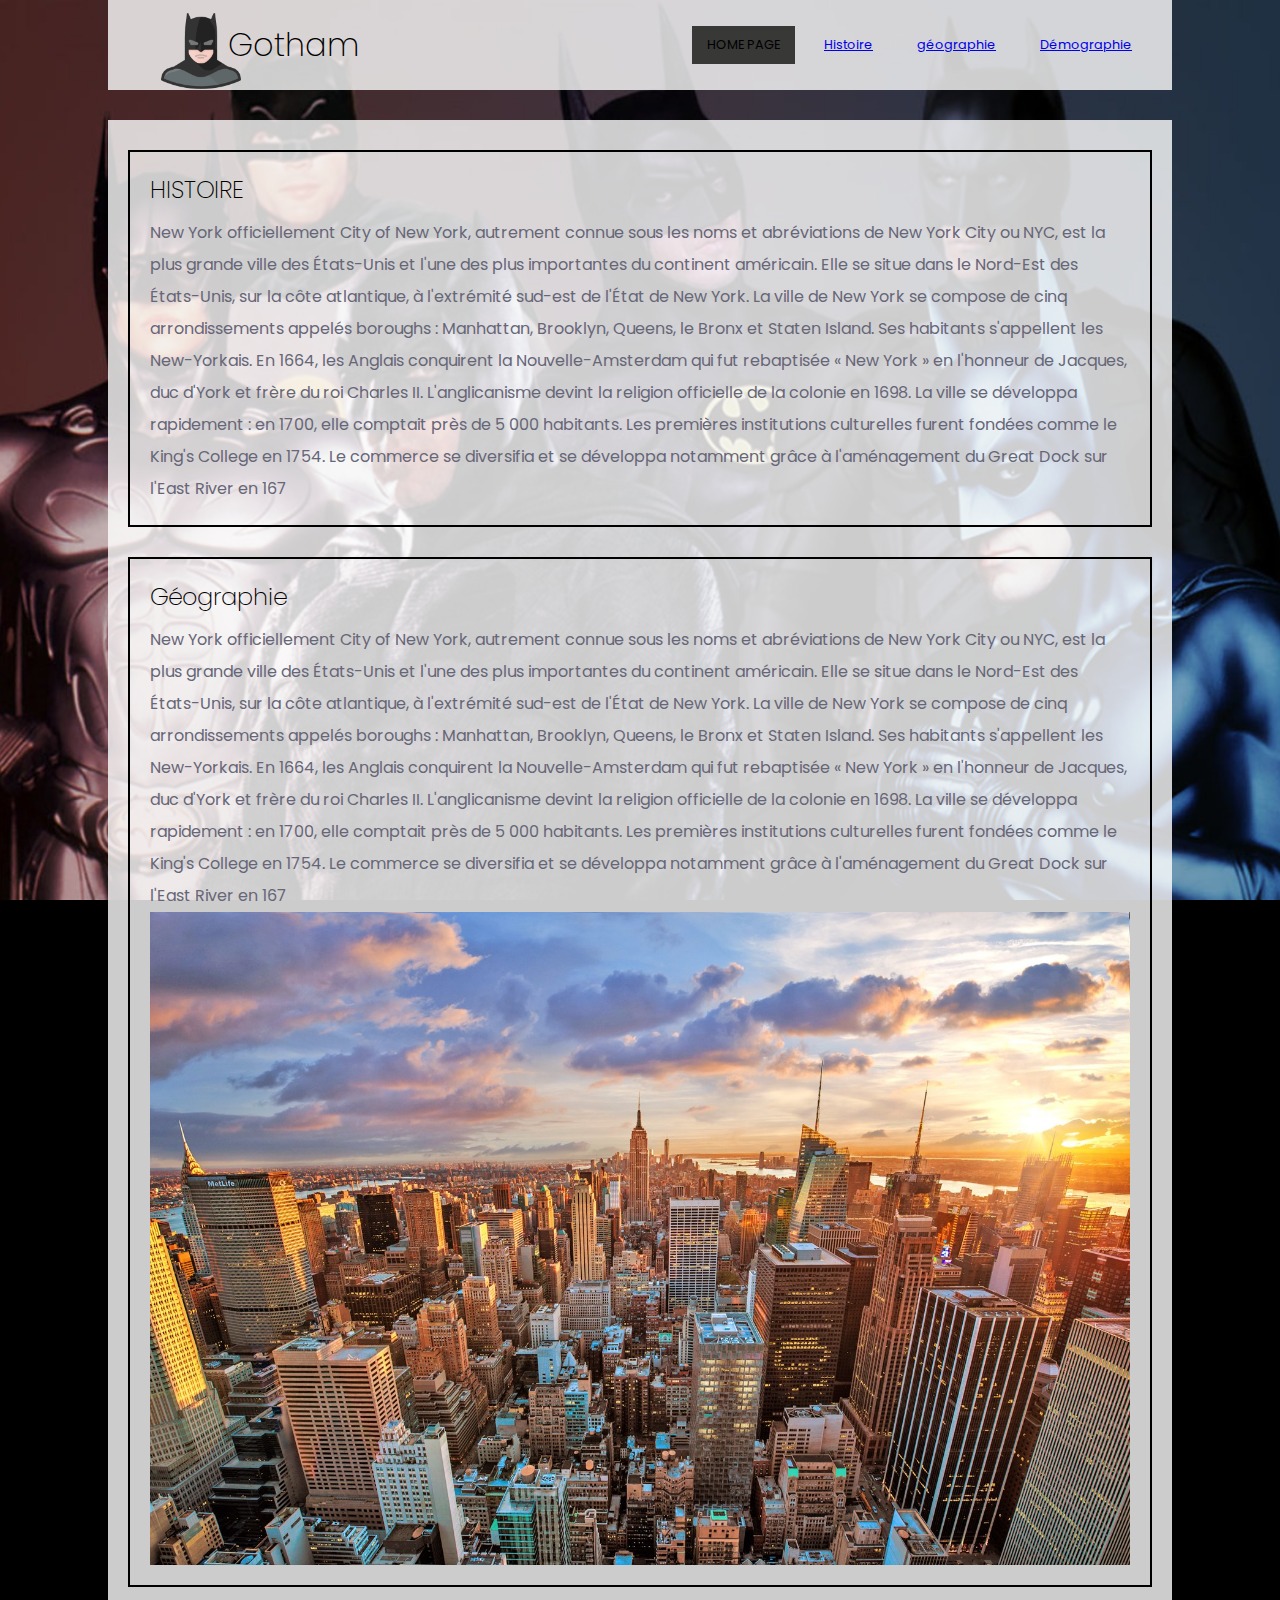
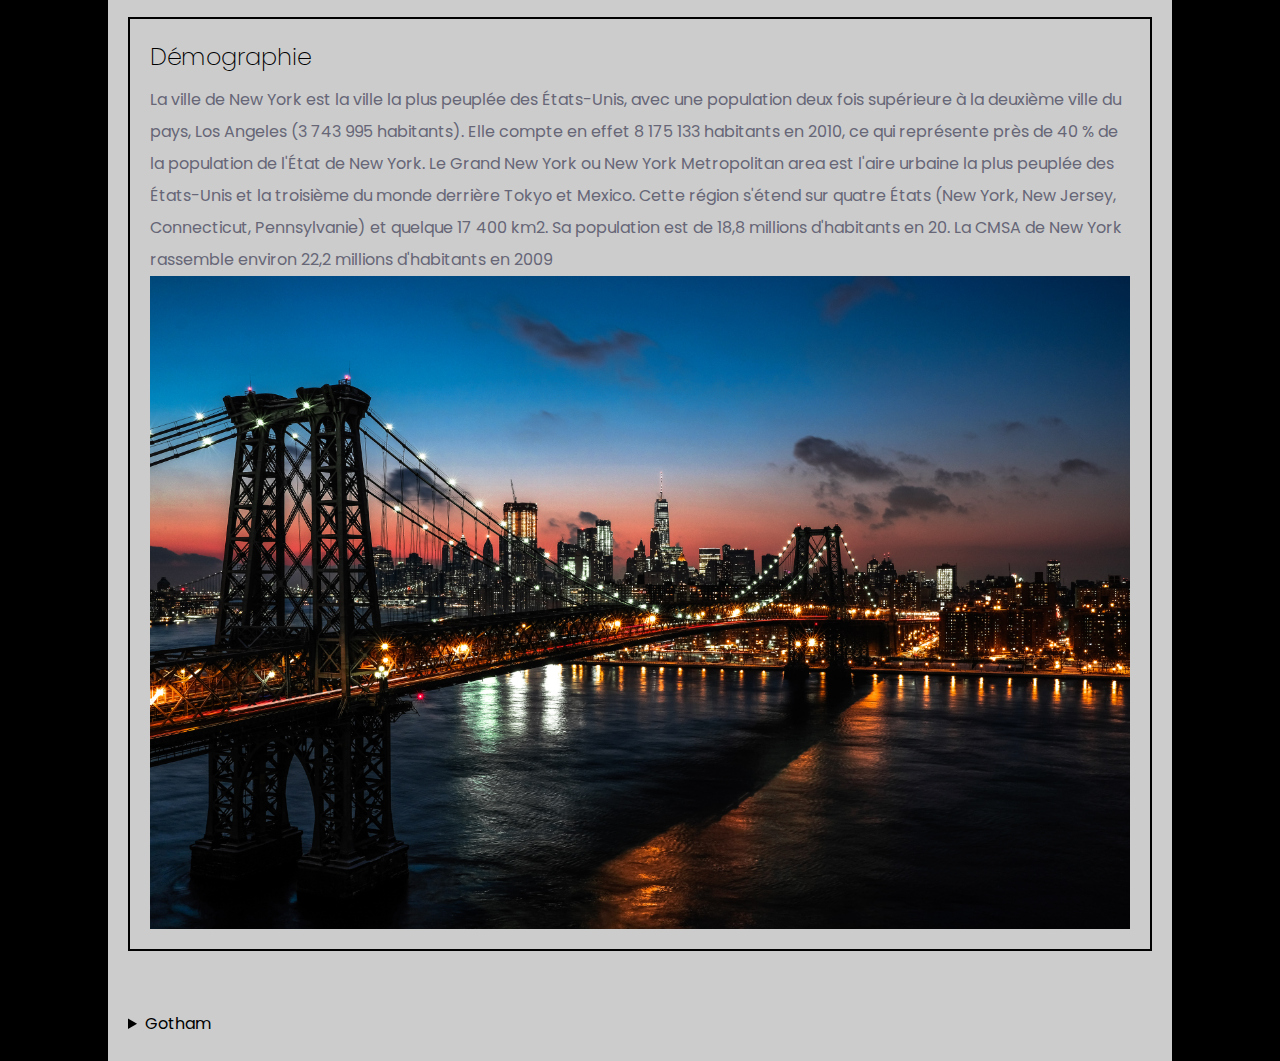
<file: index.html>
<!DOCTYPE html>
<html lang="fr">
    <head>
        <meta charset="UTF-8">
        <meta name="description" content="Projet gotham">
        <meta name="viewport" content="width=device-width, initial-scale=1.0"> 
        <title>Projet gotham SIO-Janvier</title>
        <link rel="stylesheet" href="./css/style.css">
        <link rel="manifest" href="./favincons/site.webmanifest">
        <link rel="icon" type="image/ico" href="./favicon/favicon.ico">
        <link rel="apple-touch-icon" sizes="180x180" href="favicon/apple-touch-icon.png">
        <link rel="icon" type="image/png" sizes="32x32" href="favicon/favicon-32x32.png">
        <link rel="icon" type="image/png" sizes="16x16" href="favicon/favicon-16x16.png">
        <link rel="manifest" href="favicon/site.webmanifest">

    </head>

    <body>
       <header>
        <h1>Gotham</h1>
        <ul>
            <li class="active">HOME PAGE</li>
            
            <li><a href="#HISTOIRE">Histoire</a></li>
            <li><a href="#Géographie">géographie</a></li>
            <li><a href="#Démographie">Démographie</a></li>
            <li class="logo">
            <img src="./asset/batman.png" alt="batman">
        </ul>       
        </header>


 <main>
          <section >
              <h2 id="HISTOIRE" class="history"> HISTOIRE</h2>
              <p>New York officiellement City of New York, autrement connue sous les noms et abréviations de New York City ou NYC, est la plus grande ville des États-Unis et l'une des plus importantes du continent américain. Elle se situe dans le Nord-Est des États-Unis, sur la côte atlantique, à l'extrémité sud-est de l'État de New York. La ville de New York se compose de cinq arrondissements appelés boroughs : Manhattan, Brooklyn, Queens, le Bronx et Staten Island. Ses habitants s'appellent les New-Yorkais. En 1664, les Anglais conquirent la Nouvelle-Amsterdam qui fut rebaptisée « New York » en l'honneur de Jacques, duc d'York et frère du roi Charles II. L'anglicanisme devint la religion officielle de la colonie en 1698. La ville se développa rapidement : en 1700, elle comptait près de 5 000 habitants. Les premières institutions culturelles furent fondées comme le King's College en 1754. Le commerce se diversifia et se développa notamment grâce à l'aménagement du Great Dock sur l'East River en 167 
            </p>
                 </section>

    <section>
       <h2  id="Géographie" class="history">Géographie</h2>
       <p>New York officiellement City of New York, autrement connue sous les noms et abréviations de New York City ou NYC, est la plus grande ville des États-Unis et l'une des plus importantes du continent américain. Elle se situe dans le Nord-Est des États-Unis, sur la côte atlantique, à l'extrémité sud-est de l'État de New York. La ville de New York se compose de cinq arrondissements appelés boroughs : Manhattan, Brooklyn, Queens, le Bronx et Staten Island. Ses habitants s'appellent les New-Yorkais. En 1664, les Anglais conquirent la Nouvelle-Amsterdam qui fut rebaptisée « New York » en l'honneur de Jacques, duc d'York et frère du roi Charles II. L'anglicanisme devint la religion officielle de la colonie en 1698. La ville se développa rapidement : en 1700, elle comptait près de 5 000 habitants. Les premières institutions culturelles furent fondées comme le King's College en 1754. Le commerce se diversifia et se développa notamment grâce à l'aménagement du Great Dock sur l'East River en 167 

      </p>
      
       <img src="asset/newyork.jpg" alt="image ville">
    </section>
    
    <section>
       <h2 id="Démographie" class="history">Démographie</h2>
       <p>La ville de New York est la ville la plus peuplée des États-Unis, avec une population deux fois supérieure à la deuxième ville du pays, Los Angeles (3 743 995 habitants). Elle compte en effet 8 175 133 habitants en 2010, ce qui représente près de 40 % de la population de l'État de New York. Le Grand New York ou New York Metropolitan area est l'aire urbaine la plus peuplée des États-Unis et la troisième du monde derrière Tokyo et Mexico. Cette région s'étend sur quatre États (New York, New Jersey, Connecticut, Pennsylvanie) et quelque 17 400 km2. Sa population est de 18,8 millions d'habitants en 20. La CMSA de New York rassemble environ 22,2 millions d'habitants en 2009</p>
       <img src="./asset/demographie" alt="image Démographie">
    </section>
    
   

 </main>

 <footer>
   <details >
       <summary>
           Gotham
       </summary>
       <p> &copy; design web 2022</p>
   </details>
</footer>
</body>
</html>
</file>
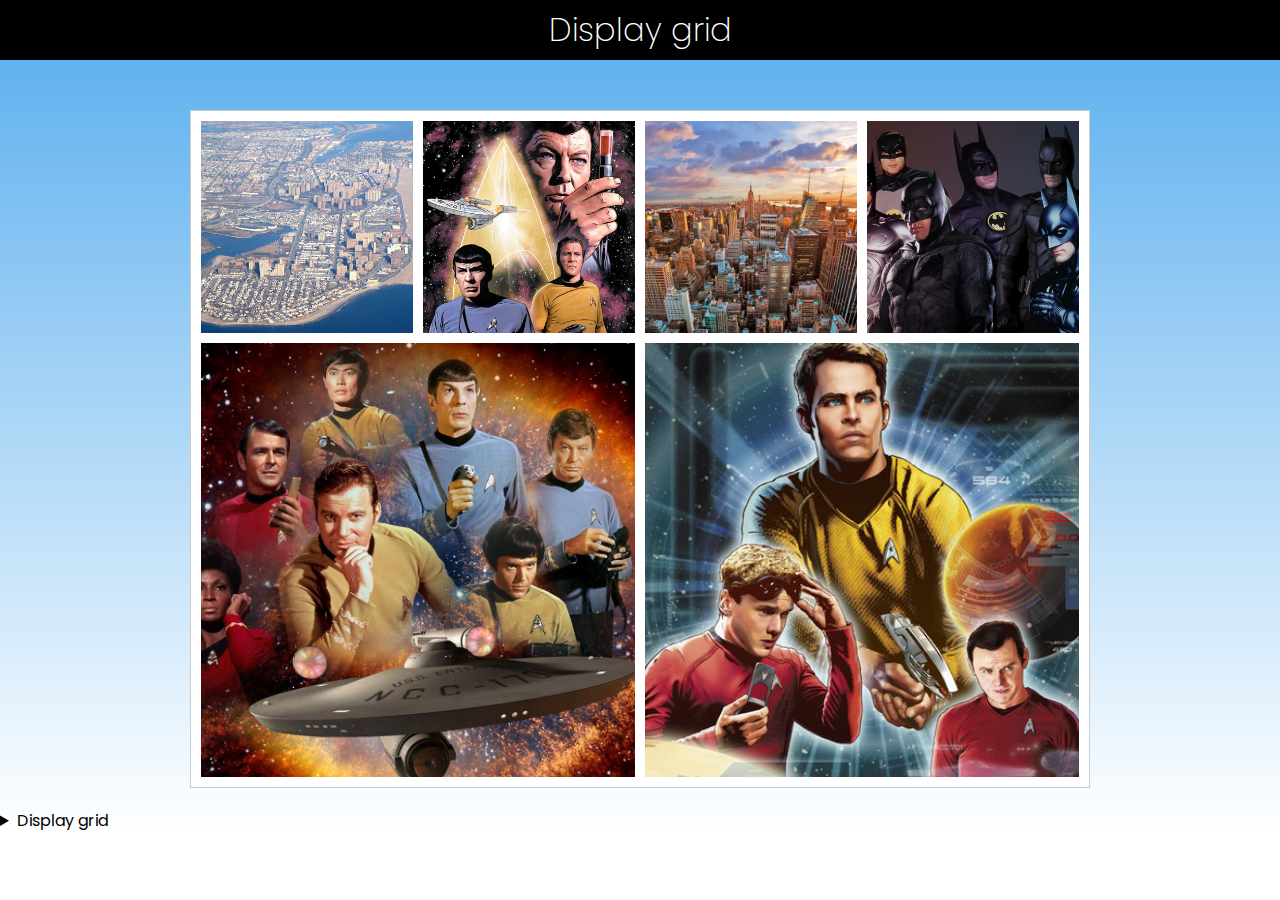
<file: grid.html>
<!DOCTYPE html>
<html lang="fr">
<head>
    <meta charset="UTF-8">
    <meta http-equiv="X-UA-Compatible" content="IE=edge">
    <meta name="viewport" content="width=device-width, initial-scale=1.0">
    <meta name="description" content="site web touristique sur New York ">
    <title>Display grid</title>
    <link rel="stylesheet" href="./css/grid.css">
    <link href="https://fonts.googleapis.com/icon?family=Material+Icons" rel="stylesheet">
    <link rel="icon" type="image/ico" href="./favicon/favicon.ico">
    <link rel="apple-touch-icon" sizes="180x180" href="favicon/apple-touch-icon.png">
    <link rel="icon" type="image/png" sizes="32x32" href="favicon/favicon-32x32.png">
    <link rel="icon" type="image/png" sizes="16x16" href="favicon/favicon-16x16.png">
    <link rel="manifest" href="favicon/site.webmanifest">
</head>
<body>
    <header>
        <h1>Display grid</h1>
    </header>
    <main>
        <div role="grid" class="grid">
            <ul>
                <li><img src="./asset/jeoLbiT.jpg" alt="kiri" loading="lazy"></li>
                <li><img src="./asset/MaG9vh4.jpg" alt="kira" loading="lazy"></li>
                <li><img src="./asset/newyork.jpg" alt="kiro" loading="lazy"></li>
                <li><img src="./asset/gotam.jpg" alt="kiru" loading="lazy"></li>
                <li><img src="./asset/XJQDfrI.jpg" alt="kiry" loading="lazy"></li>
                <li><img src="./asset/yUkv8Eb.jpg" alt="kirr" loading="lazy"></li>
            </ul>

        </div>
    </main>

        <footer>
            <details > <!-- pour ouvrir le copyright on rajoute "open"-->
                <summary>
                    Display grid
                </summary>
                <p> &copy; design web 2022</p>
            </details>
        </footer>
</file>
<file: css/style.css>
@import url('https://fonts.googleapis.com/css2?family=Poppins:wght@100;200;300&display=swap');
html{
    font-size: 62.5%; /* 16px  * 62.5% = 1.000 */
    scroll-behavior: smooth;
    background:#000 url(../asset/gotam.jpg) no-repeat fixed center center / cover;
}

body{
    font: 1.6rem 'Poppins', sans-serif;
    margin: 0;
}
h1,h2,h3,h4,h5,h6,p,ul{
    padding: 0;
    margin: 0;
    list-style: none;   
}
h1,h2,h3,h4,h5,h6{
    font-weight: 200;
    text-decoration: none;
}
img{
    display: inline-block;
    width: 100%;
    height: 100%;
    object-fit: cover;
    vertical-align: middle;
}

header, nav, footer, main{
    margin: 0 auto;
    max-width: 80%;
    background-color: rgba(255,255,255,.8);
    padding: 0px 20px ;
    min-height: 50px;

    
}
header{
            display: flex;
            justify-content: space-between;
            align-items: center;
            padding: 2rem ;
            margin-bottom: 3rem;
    
            
}
section{
    border: solid 2px black;
    padding: 20px 20px;
    margin: 0rem 0rem 3rem;

}
p{
    color: #667;
    line-height: 2em;
    margin: 10px auto 0;
}
.active {
    background-color: rgb(56, 56, 55);

}
li {
    display: inline;
    margin: 0 5px;
}
header ul li {
    display: inline-block;
    padding: 10px 15px;
    cursor: pointer;
    font-size: 0.8em;
}

.logo{
    max-width: 8rem;
    display:inline-block; 
    justify-content: baseline;   
    position: absolute;
    top: 1px;
left: 11%;
}
h1{
    margin-left: 10rem;
}
main{
    padding-top: 3rem;
    padding-bottom: 3rem;
}
</file>
<file: css/grid.css>
@import url('https://fonts.googleapis.com/css2?family=Poppins:wght@100;200;300&display=swap');
html{
    font-size: 62.5%; /* 16px  * 62.5% = 1.000 */
}
body{
    font: 1.6rem 'Poppins', sans-serif;
    margin: 0;
    background: linear-gradient(to bottom, #55acee 0%, #ffffff 100%)no-repeat scroll center center;
    
}
h1,h2,h3,h4,h5,h6,p,ul{
    padding: 0;
    margin: 0;
    list-style: none;
    
}
h1,h2,h3,h4,h5,h6{
    font-weight: 200;
}
img{
    display: inline-block;
    width: 100%;
    height: 100%;
    object-fit: cover;
    vertical-align: middle;
}
*{
    box-sizing: border-box;
}
.grid {
    max-width: 90rem;
    margin: 5rem auto 2rem;

}

header, h1 {
    line-height: 6.0rem;
    text-align: center;
    background-color: black;
    color: #ffffff;
}

.grid ul{
    display: grid;
    grid-template-columns: repeat(4,1fr);
    padding: 1rem;
    border: solid .1rem #ccc;
    background-color: #ffffff;
    gap: 1rem;
}

.grid ul li:nth-child(5){
    grid-column: 1 / 3;
}

.grid ul li:nth-child(6){
    grid-column: 3 / 5;

header, h1 {
    line-height: 6.0rem;
    text-align: center;
    background-color: black;
    color: #ffffff;
}

.grid ul{
    display: grid;
    grid-template-columns: repeat(4,1fr);
    padding: 1rem;
    border: solid .1rem #ccc;
    background-color: #ffffff;
    gap: 1rem;
}

.grid ul li:nth-child(5){
    grid-column: 1 / 3;
}

.grid ul li:nth-child(6){
    grid-column: 3 / 5;
}
</file>
